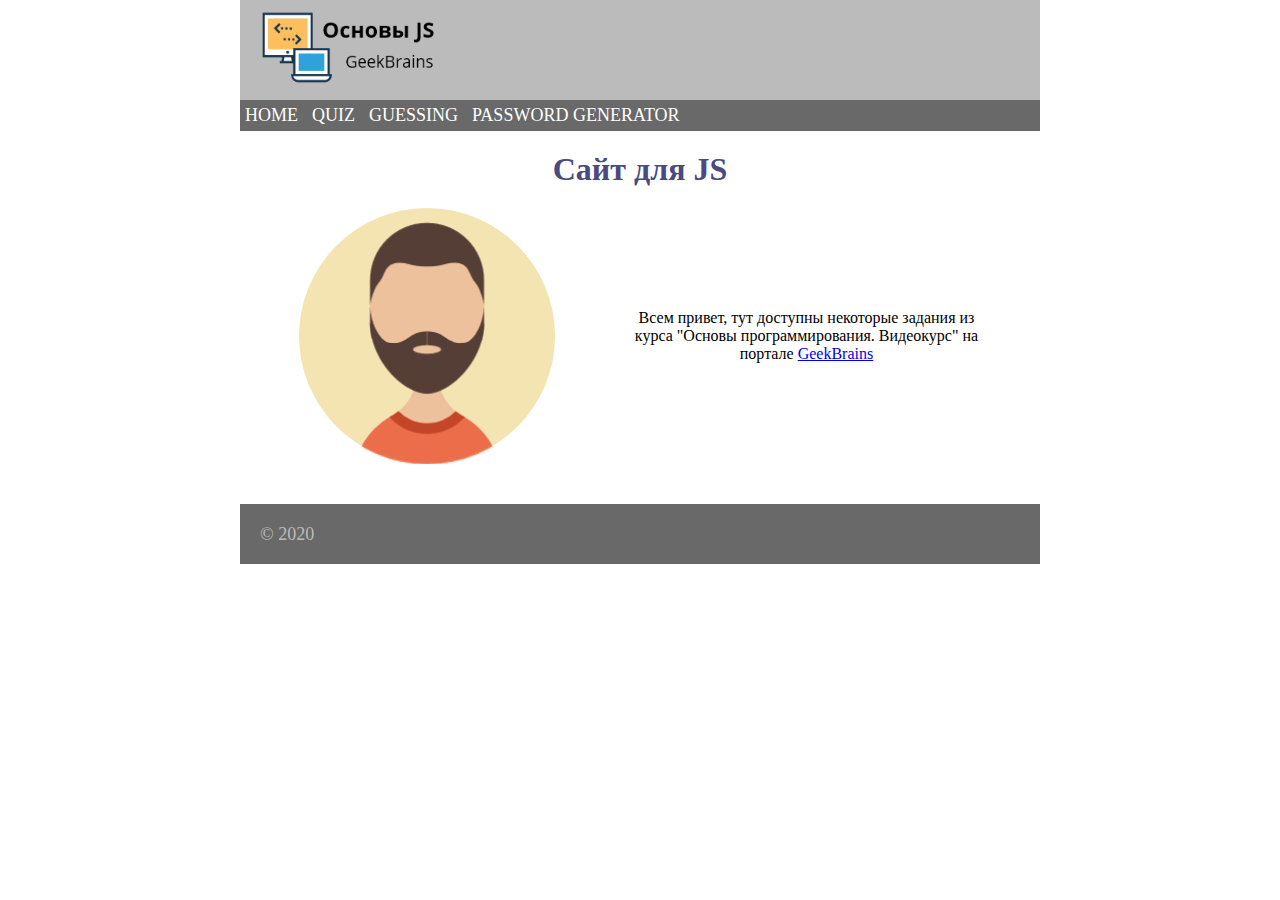
<file: index.html>
<!DOCTYPE html>
<html lang="en">
<head>
    <meta charset="UTF-8">
    <title>Document</title>
    <link rel="stylesheet" href="styles/main.css">
</head>
<body>
    <div class="main-container">
        <header class="header">
           <div class="logo">
               <img src="images/logo.png" alt="logo">
           </div>
        </header>
        <nav class="nav">
            <ul class="menu">
                <li><a href="index.html">home</a></li>
                <li><a href="quiz.html">quiz</a></li>
                <li><a href="guessingGame2.html">guessing</a></li>
                <li><a href="passwordGenerator.html">password generator</a></li>
            </ul>
        </nav>
        
        <div class="content">
            <h1>Сайт для JS</h1>
            <main>
               <img src="images/portrait.png" alt="portrait">
               <p>Всем привет, тут доступны некоторые задания из курса &quot;Основы программирования. Видеокурс&quot; на портале <a href="https://geekbrains.ru/" target="_blank">GeekBrains</a></p>
            </main>
        </div>
        
        <footer class="footer">
            &copy; 2020
        </footer>
    </div>
</body>
</html>
</file>
<file: styles/main.css>
* {
    margin: 0;
    padding: 0;
}

.main-container {
    max-width: 800px;
    min-width: 300px;
    margin: 0 auto;
}

.header {
    height: 80px;
    background-color: #bbbbbb;
    padding: 10px;
}

.logo img {
    height: 75px;
}

.nav {
    background-color: dimgray;
}

.menu li {
    list-style-type: none;
    display: inline-block;
}

.menu li a {
    text-decoration: none;
    font-size: 18px;
    text-transform: uppercase;
    display: block;
    
    color: white;
    padding: 5px;
}

.menu li a:hover {
    background-color: black;  
}

.content {
    padding: 20px;
    text-align: center;
}

.content h1 {
    color: #4a4a7f;
}

main {
    margin-top: 20px;
    margin-bottom: 20px;
    display: flex;
    justify-content: space-around;
    align-items: center;
    flex-wrap: wrap;
}

main p {
    width: 350px;
}

main form {
    width: 600px;
    padding: 30px; 
    background-color: #ddd;
}

main form label {
    display: inline-block;
    margin: 10px;
    font-size: 24px;
    color: #4a4a7f;
}

main form input {
    width: 200px;
    /*height: 20px;*/
    padding: 5px;
    font-size: 20px;
}

main form .button {
    width: 100px;
    height: 30px;
    margin: 20px;
    padding: 10px;
    box-sizing: content-box;
    border-radius: 10px;
    background-color: #7a7aff;
    font-size: 18px;
}

main form p {
    text-align: center;
    margin: 0 auto;
    color: #4a4a7f;
    font-size: 22px;
}

main form p span {
    font-weight: bold;
}

main form > div {
    display: flex;
    justify-content: space-around;
}

.footer {
    height: 20px;
    padding: 20px;
    background-color: dimgray;
    color: #bbb;
    font-size: 18px;
}
</file>
